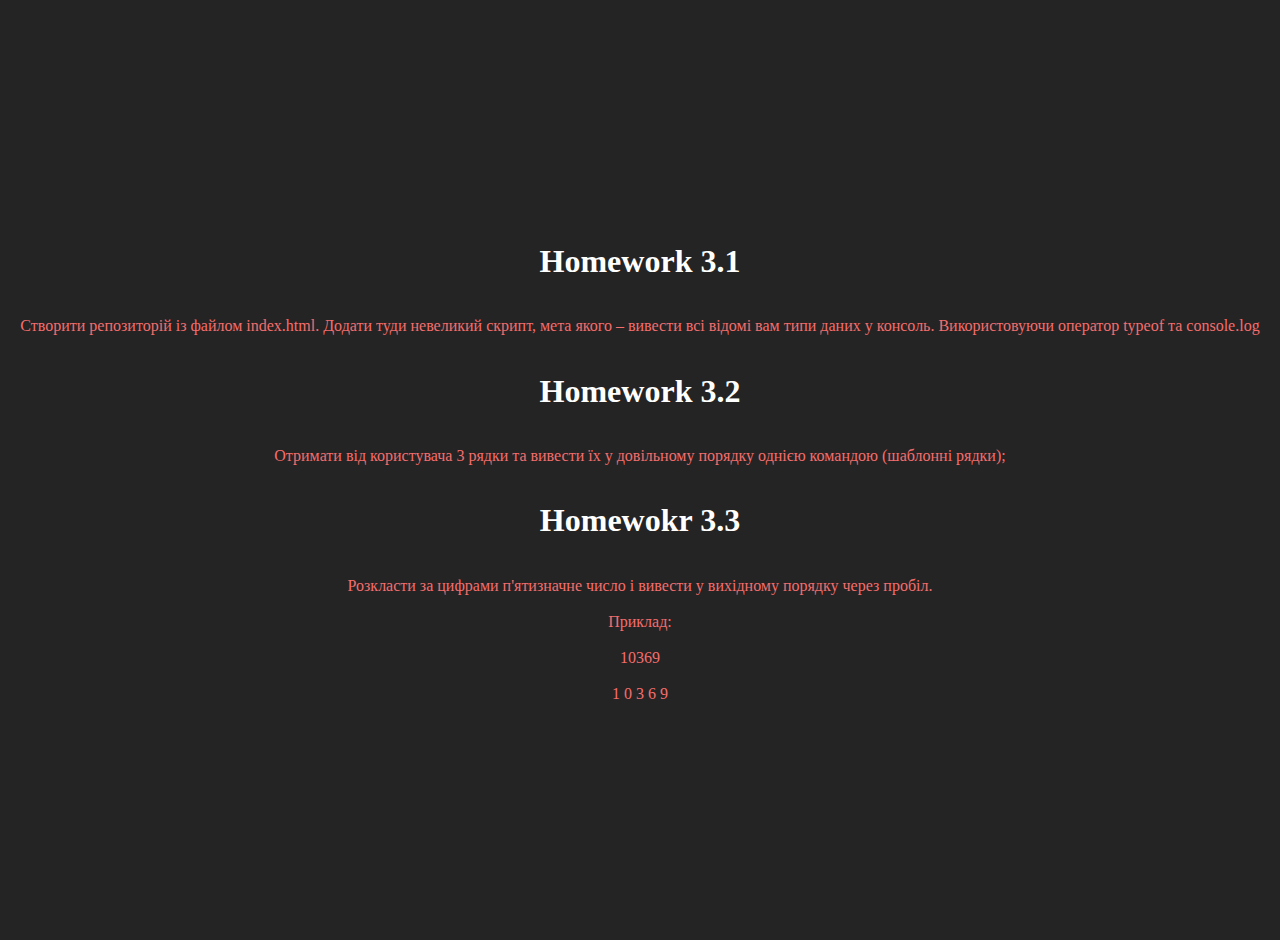
<file: index.html>
<!DOCTYPE html>
<html lang="en">
<head>
    <meta charset="UTF-8">
    <meta name="viewport" content="width=device-width, initial-scale=1.0">
    <title>Homework</title>
    <link rel="stylesheet" href="./styles.css">
</head>
<body>
    <h1>Homework 3.1</h1>
    <p>Створити репозиторій із файлом index.html.
        Додати туди невеликий скрипт, мета якого 
        – вивести всі відомі вам типи даних у консоль. 
        Використовуючи оператор typeof та console.log</p>
    <script src="./3.1.js"></script>

    <h1>Homework 3.2</h1>
    <p>Отримати від користувача 3 рядки та вивести їх 
        у довільному порядку однією командою (шаблонні рядки);</p>
    <script src="./3.2.js"></script>

    <h1>Homewokr 3.3</h1>
    <p>Розкласти за цифрами п'ятизначне число і вивести у вихідному 
        порядку через пробіл. <br><br>Приклад: <br><br>

        10369<br><br>
        
        1 0 3 6 9
    </p>
    <script src="./3.3.js"></script> 
</body>
</html>
</file>
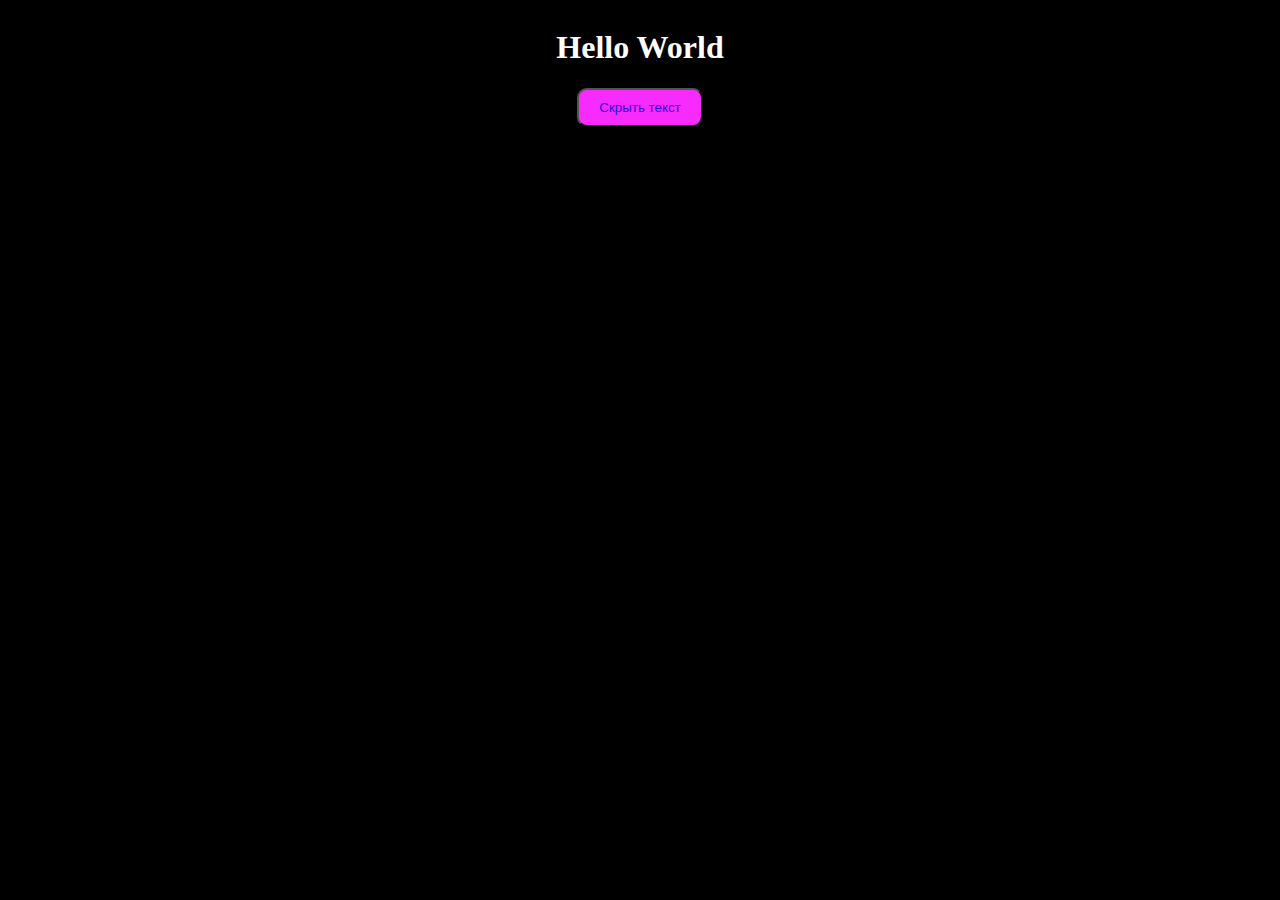
<file: FIRST-PROJECT/index.html>
<!DOCTYPE html>
<html lang="en">
    <head>
        <meta charset="UTF-8">
        <meta name="viewport" content="width=device-width, initial-scale=1.0">
        <title>My First Project</title>
        <link rel="stylesheet" href="style.css">
        
    </head>
    <body>
        <div class="container">
            <h1>Hello World</h1>
            <button id="btn">Скрыть текст</button>
        </div>
        <script src="index.js"></script>
        
    </body>
</html>
</file>
<file: styles.css>
body {
    height: 100vh;
    display: flex;
    justify-content: center;
    align-items: center;
    flex-direction: column;
    margin: 20px;
    background-color: rgb(36, 36, 36);
    color: #f56d6d;
    text-align: center;
}

h1 {
    color: white;
}
</file>
<file: FIRST-PROJECT/style.css>
body {
    background-color: #000000;

}

h1 {
    color: #ffffff;
}

.container {
    display: flex;
    justify-content: center;
    align-items: center;
    flex-direction: column;
}

button {
    cursor: pointer;
    border-radius: 10px;
    background-color: #f82bff;
    color: #2e09e5;
    padding: 10px 20px;
}
</file>
